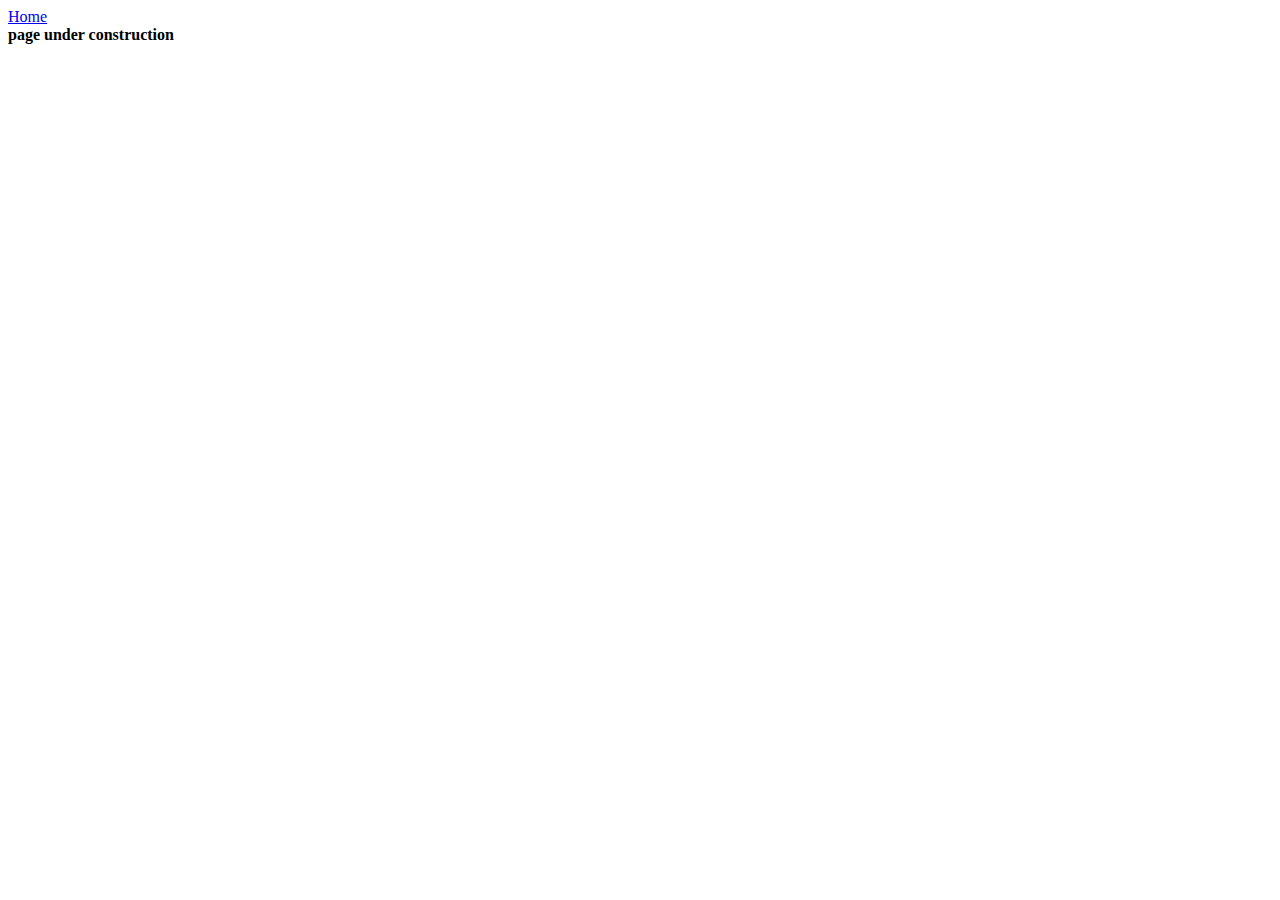
<file: gear.html>
<!DOCTYPE html>
<html>
    <head>
        <meta charset="UTF-8">
        <meta name="viewport" content="width=device-width, initial-scale=1, maximum-scale=1">
        <title> ★ rique's gear ★ </title>
        <link rel="icon" href="media/michiru_square_dither2.png">
        <link rel="stylesheet" type="text/css" href="styles.css">
        <script src="script.js"></script>
    </head>
    <body>
        <nav>
            <a href="index.html">Home</a>
        </nav>
        <b> page under construction </b>
    </body>
</html>
</file>
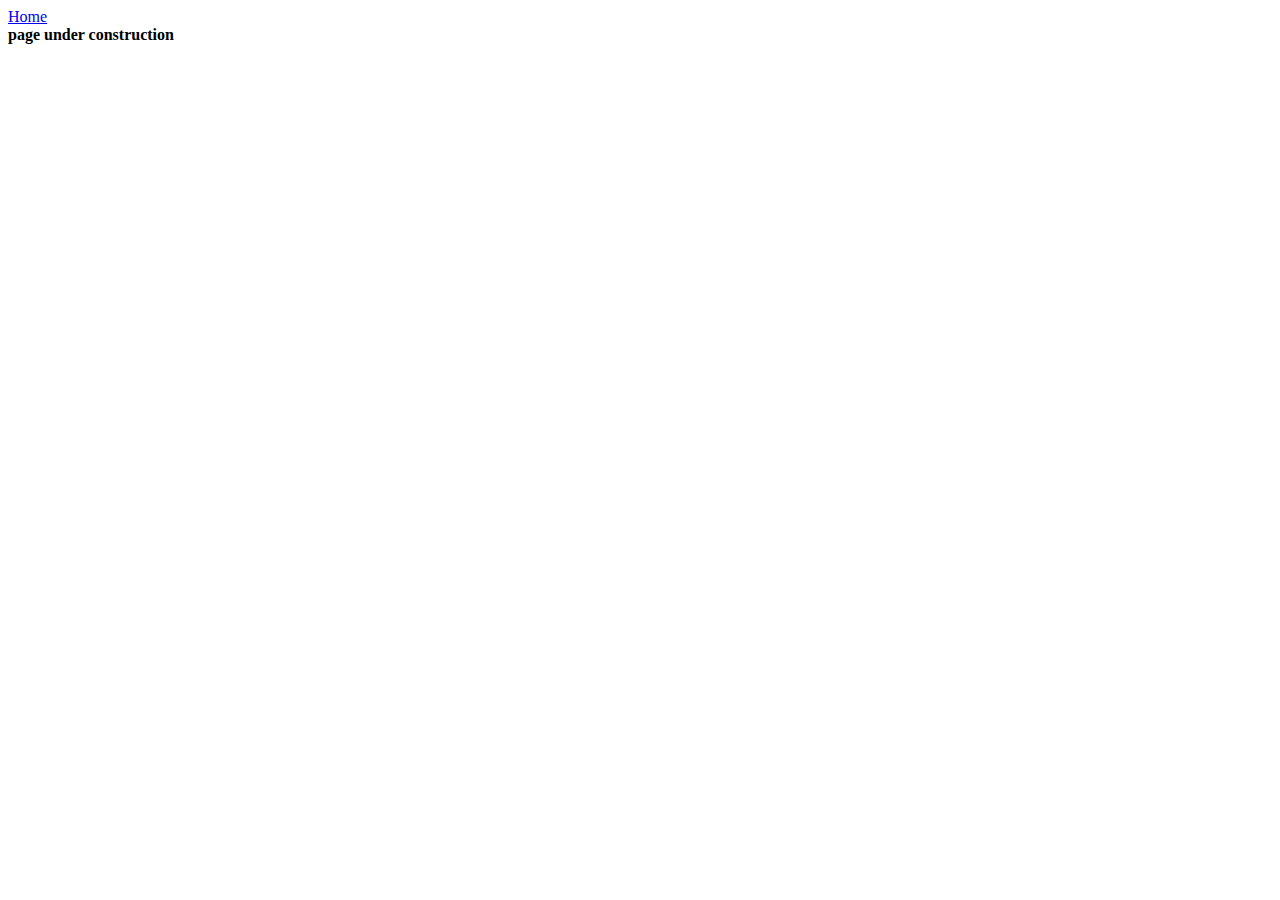
<file: photos.html>
<!DOCTYPE html>
<html>
    <head>
        <meta charset="UTF-8">
        <meta name="viewport" content="width=device-width, initial-scale=1, maximum-scale=1">
        <title> ★ rique's pictures ★ </title>
        <link rel="icon" href="media/michiru_square_dither2.png">
        <link rel="stylesheet" type="text/css" href="styles.css">
        <script src="script.js"></script>
    </head>
    <body>
        <nav>
            <a href="index.html">Home</a>
        </nav>
        <b> page under construction </b>
    </body>
</html>
</file>
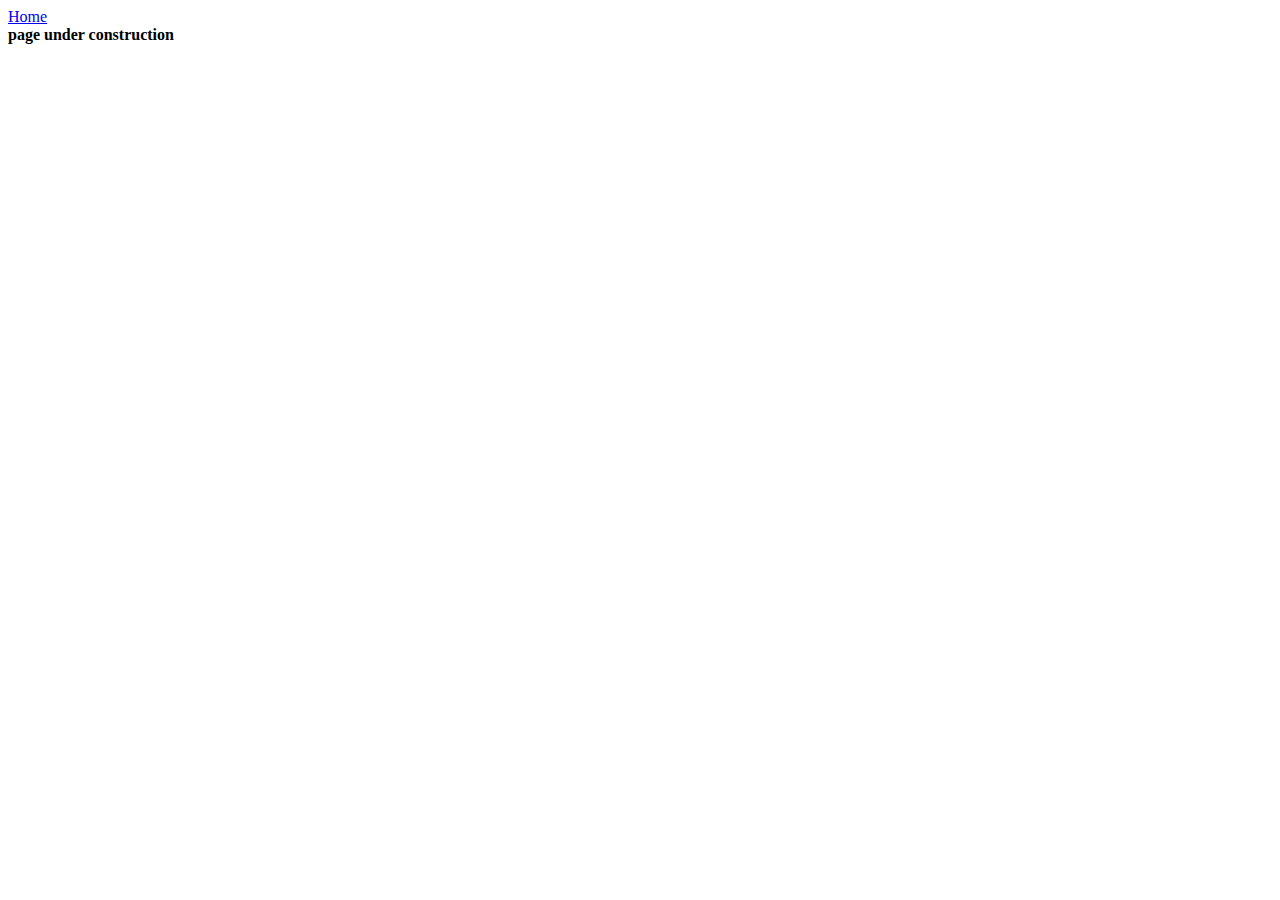
<file: public/gear.html>
<!DOCTYPE html>
<html>

<head>
    <meta charset="UTF-8">
    <meta name="viewport" content="width=device-width, initial-scale=1, maximum-scale=1">
    <title> ★ rique's gear ★ </title>
    <link rel="icon" href="media/michiru_square_dither2.png">
    <link rel="stylesheet" type="text/css" href="styles.css">
    <script src="script.js"></script>
</head>

<body>
    <nav>
        <a href="index.html">Home</a>
    </nav>
    <b> page under construction </b>
</body>

</html>
</file>
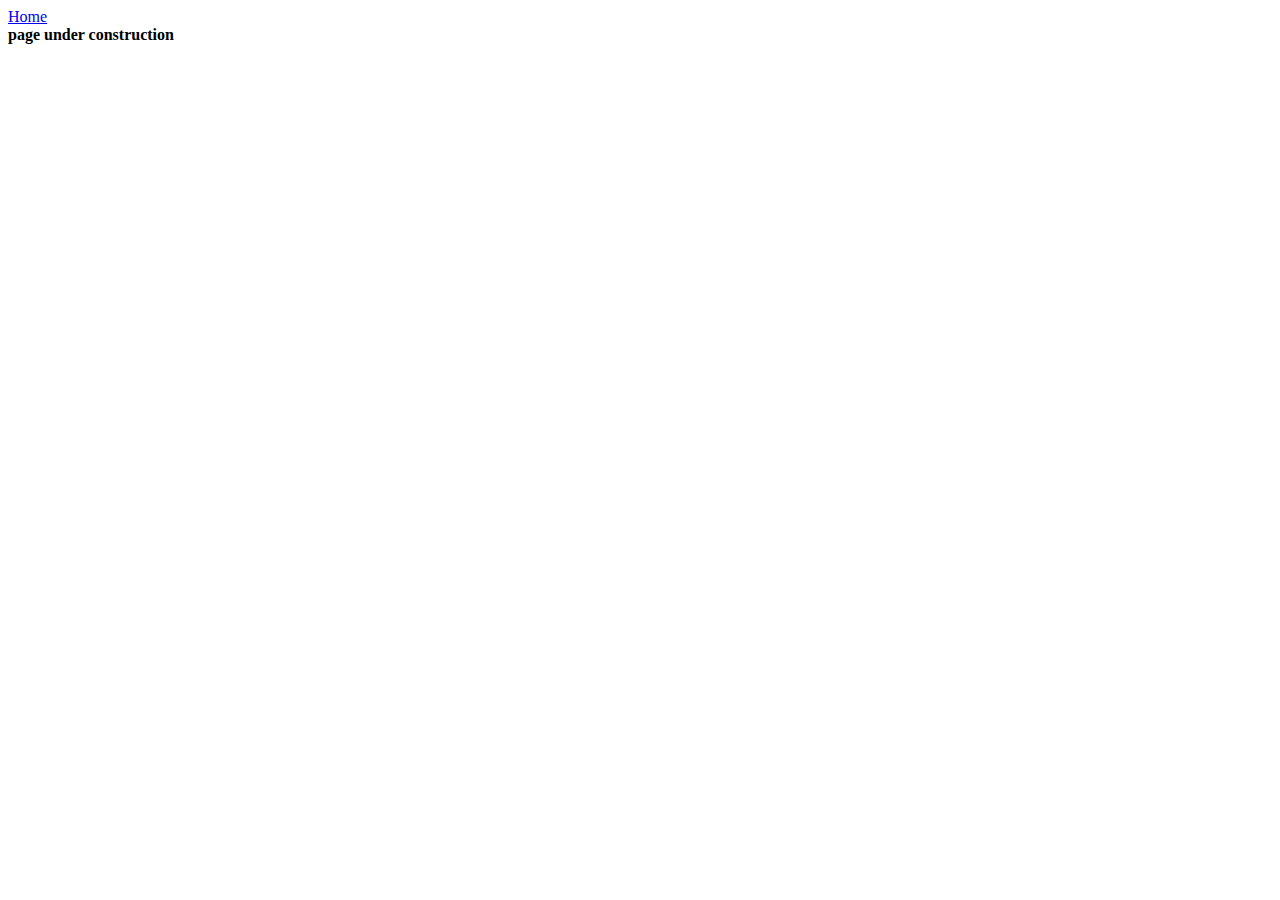
<file: public/photos.html>
<!DOCTYPE html>
<html>

<head>
    <meta charset="UTF-8" />
    <meta name="viewport" content="width=device-width, initial-scale=1, maximum-scale=1" />
    <title>★ rique's pictures ★</title>
    <link rel="icon" href="media/michiru_square_dither2.png" />
    <link rel="stylesheet" type="text/css" href="styles.css" />
    <script src="script.js"></script>
</head>

<body>
    <nav>
        <a href="index.html">Home</a>
    </nav>
    <b> page under construction </b>
</body>

</html>
</file>
<file: styles.css>
/*This file is a mess.*/

/*COLOR PALETTE
7b67a6
9d8bc2
e8c7e6
faf8ff
*/

.about_me{  
    background-image: url("media/vdc.webp");
    background-repeat: no-repeat;
    background-position: 0% 0%; 
    background-size: cover;
    background-attachment: fixed;
    position: relative;
}

.drag {
    position: absolute;
    z-index: 9;
    text-align: center;
}

.index{
    background:#faf8ff;
    background-image: url("media/mononoke_bg.png");
    background-repeat: no-repeat;
    background-position: 50% 50%; 
    background-size: 60%;
    background-attachment: fixed;
    position: relative;
    color:#7b67a6;
    font-family: 'basiic';
}

.index ::selection {
    background: #e8c7e6;
    color: #83568a;
}

.index a{
    color:#7b67a6;
    letter-spacing:1px;
}

.index a:hover{
    color:#9d8bc2;
}

.h1_index{
    text-transform:uppercase;
    background: linear-gradient(0deg, #9d8bc2 0%, 
    #9d8bc2 5%, #ebb7c200 5%, #f9a2f300 100%);
    font-size:1.2em;
    padding:1px;
    padding-left:12px;
    font-weight: bold;
    letter-spacing:2px;
    text-align:left;
}

.album_box {
    position: absolute;
    top: 150px; /* Set an initial top position */
    left: 10%; /* Set an initial left position */
    z-index: 9;
    background-color: #faf8ff;
    border: 1px solid #7b67a6;
    text-align: center;
    width: 220px;
    height: 285px;
}

#mydivheader {
    padding: 5px;
    cursor: move;
    z-index: 10;
    background-color: #7b67a6;
    color: #fff;
}

#album_cover {
    margin-top: 5px;
    width: 180px;
    height: 180px;
    object-fit: cover;
    border: 2px solid #7b67a6;
    animation: pulse_small 1s infinite steps(3);
}

#album_title {
    margin-top: 5px;
    margin-bottom: -15px;
}

hr{
    color:#9d8bc2;
    border-top:1px solid #9d8bc2;
    border-left:none;
    border-right:none;
    border-bottom:none;
    width:70%;
}

span{
    font-weight:bold;
}

p{
    text-align:left;
    margin:15px;
}

@font-face{
    font-family: 'basiic';
    src: url(media/fonts/basiic.ttf); /*made by cinni*/
}

.content{
    margin: 0 0 0 0;
    overflow: auto;
    z-index: 1;
    position: relative;
    float: right;
    width: 30%;
    height: auto;
    padding: 10px;
    right: 20%;
    margin-top: 40px;
}

.nav{
    padding:5px;
    background: #faf8ff;
    border:1px solid #9d8bc2;
    border-radius:2px;
    margin:5px;
    font-size:.9em;
}

.nav a{
    margin:1px;
    padding:1px;
}

.header{
    padding:5px;
    margin:5px;
    font-size:1em;
    color:#9d8bc2;
    font-weight:Bold;
    text-shadow: 0 0 5px white;
    text-align:right;
}

.blog{
    margin: 0 0 0 0;
    padding:5px;
    background: #faf8ff;
    border:1px solid #9d8bc2;
    border-radius:2px;
    Margin:5px;
    font-size:.9em;
    height:80%;
    overflow: auto;
}

.blog img{
    width:auto;
    max-width:80%;
    height:auto;
    margin:3px;
}

.icon{
    max-width:100px;
    max-height:100px;
    border:1px solid #7b67a6;
    float:right;
    padding:1px;
    margin:5px;
    animation: pulse 2s infinite steps(6);
}

#love {
    animation: pulse 1s infinite steps(2);
}

#spider {
    border: 2px solid #7b67a6;
}


@keyframes pulse {
    0% {
        transform: scale(1);
    }

    50% {
        transform: scale(1.05);
    }

    100% {
        transform: scale(1);
    }
}

@keyframes pulse_small {
    0% {
        transform: scale(1);
    }

    50% {
        transform: scale(1.02);
    }

    100% {
        transform: scale(1);
    }
}

.marquee {
    width: 100%;
    overflow: hidden;
    position: relative;
}

.marquee-content {
    display: flex;
    width: max-content;
    animation: marquee 20s steps(100) infinite; /*swap steps(100) to linear for smooth animation*/
}

@keyframes marquee {
    0% {
        transform: translateX(0);
    }
    100% {
        transform: translateX(-50%);
    }
}

.marquee-content img {
    flex-shrink: 0;
    width: 150px;
}
</file>
<file: public/styles.css>
/*This file is a mess.*/

/*COLOR PALETTE
7b67a6
9d8bc2
e8c7e6
faf8ff
*/

.about_me {
  background-image: url("media/vdc.webp");
  background-repeat: no-repeat;
  background-position: 0% 0%;
  background-size: cover;
  background-attachment: fixed;
  position: relative;
}

.drag {
  position: absolute;
  z-index: 9;
  text-align: center;
}

.index {
  background: #faf8ff;
  background-image: url("media/mononoke_bg.png");
  background-repeat: no-repeat;
  background-position: 50% 50%;
  background-size: 60%;
  background-attachment: fixed;
  position: relative;
  color: #7b67a6;
  font-family: "basiic";
}

.index ::selection {
  background: #e8c7e6;
  color: #83568a;
}

.index a {
  color: #7b67a6;
  letter-spacing: 1px;
}

.index a:hover {
  color: #9d8bc2;
}

.h1_index {
  text-transform: uppercase;
  background: linear-gradient(
    0deg,
    #9d8bc2 0%,
    #9d8bc2 5%,
    #ebb7c200 5%,
    #f9a2f300 100%
  );
  font-size: 1.2em;
  padding: 1px;
  padding-left: 12px;
  font-weight: bold;
  letter-spacing: 2px;
  text-align: left;
}

.album_box {
  position: absolute;
  top: 150px;
  /* Set an initial top position */
  left: 10%;
  /* Set an initial left position */
  z-index: 9;
  background-color: #faf8ff;
  border: 1px solid #7b67a6;
  text-align: center;
  width: 220px;
  height: 285px;
}

#mydivheader {
  padding: 5px;
  cursor: move;
  z-index: 10;
  background-color: #7b67a6;
  color: #fff;
}

#album_cover {
  margin-top: 5px;
  width: 180px;
  height: 180px;
  object-fit: cover;
  border: 2px solid #7b67a6;
  animation: pulse_small 1s infinite steps(3);
}

#album_title {
  margin-top: 5px;
  margin-bottom: -15px;
}

hr {
  color: #9d8bc2;
  border-top: 1px solid #9d8bc2;
  border-left: none;
  border-right: none;
  border-bottom: none;
  width: 70%;
}

span {
  font-weight: bold;
}

p {
  text-align: left;
  margin: 15px;
}

@font-face {
  font-family: "basiic";
  src: url(media/fonts/basiic.ttf);
  /*made by cinni*/
}

.content {
  margin: 0 0 0 0;
  overflow: auto;
  z-index: 1;
  position: relative;
  float: right;
  width: 30%;
  height: auto;
  padding: 10px;
  right: 20%;
  margin-top: 40px;
}

.nav {
  padding: 5px;
  background: #faf8ff;
  border: 1px solid #9d8bc2;
  border-radius: 2px;
  margin: 5px;
  font-size: 0.9em;
}

.nav a {
  margin: 1px;
  padding: 1px;
}

.header {
  padding: 5px;
  margin: 5px;
  font-size: 1em;
  color: #9d8bc2;
  font-weight: Bold;
  text-shadow: 0 0 5px white;
  text-align: right;
}

.blog {
  margin: 0 0 0 0;
  padding: 5px;
  background: #faf8ff;
  border: 1px solid #9d8bc2;
  border-radius: 2px;
  margin: 5px;
  font-size: 0.9em;
  height: 80%;
  overflow: auto;
}

.blog img {
  width: auto;
  max-width: 80%;
  height: auto;
  margin: 3px;
}

.icon {
  max-width: 100px;
  max-height: 100px;
  border: 1px solid #7b67a6;
  float: right;
  padding: 1px;
  margin: 5px;
  animation: pulse 2s infinite steps(6);
}

#love {
  animation: pulse 1s infinite steps(2);
}

#spider {
  border: 2px solid #7b67a6;
}

@keyframes pulse {
  0% {
    transform: scale(1);
  }

  50% {
    transform: scale(1.05);
  }

  100% {
    transform: scale(1);
  }
}

@keyframes pulse_small {
  0% {
    transform: scale(1);
  }

  50% {
    transform: scale(1.02);
  }

  100% {
    transform: scale(1);
  }
}

.marquee {
  width: 100%;
  overflow: hidden;
  position: relative;
}

.marquee-content {
  display: flex;
  width: max-content;
  animation: marquee 20s steps(100) infinite;
  /*swap steps(100) to linear for smooth animation*/
}

@keyframes marquee {
  0% {
    transform: translateX(0);
  }

  100% {
    transform: translateX(-50%);
  }
}

.marquee-content img {
  flex-shrink: 0;
  width: 150px;
}
</file>
